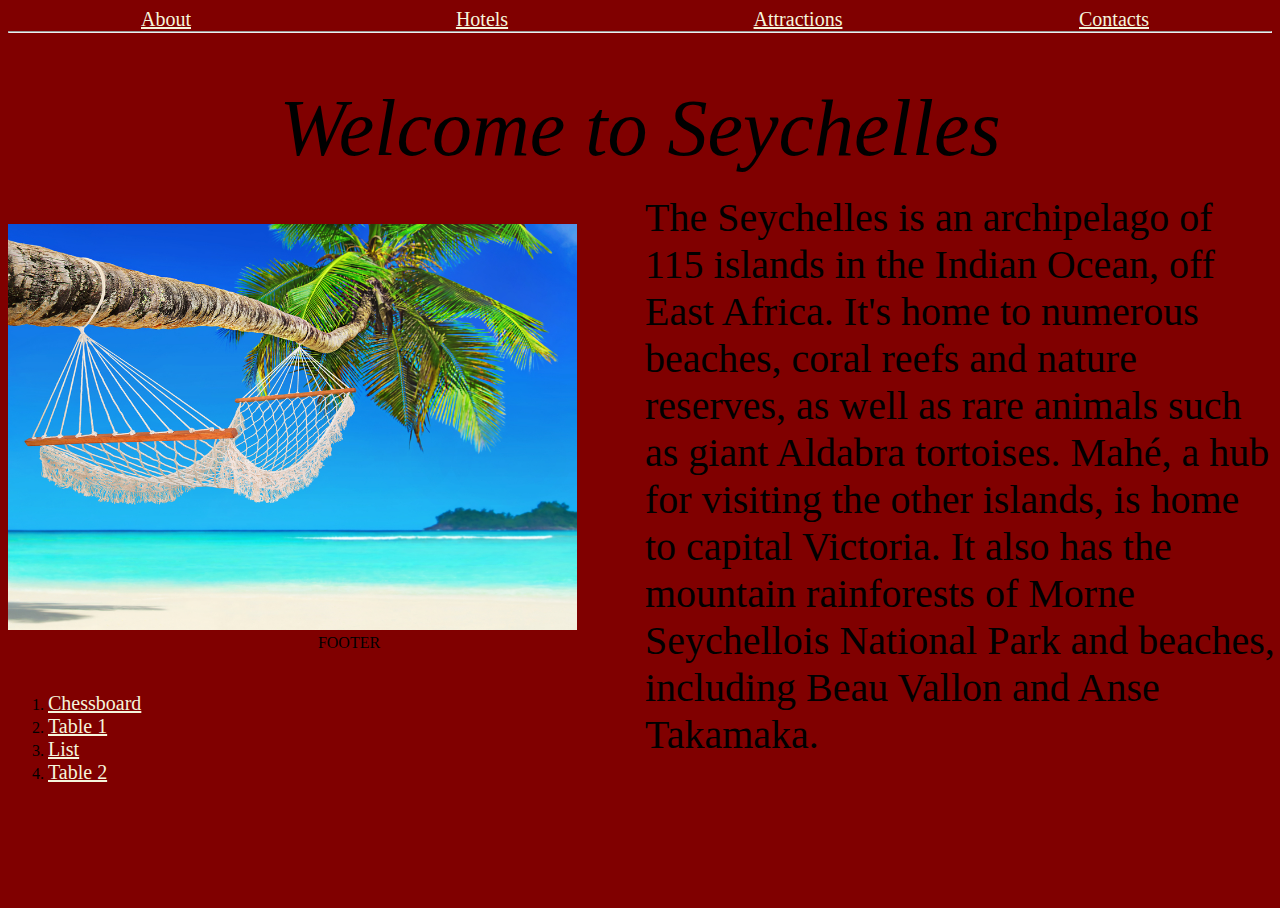
<file: index.html>
<!DOCTYPE html>
<html lang="en">

<head>
    <meta charset="UTF-8">
    <meta name="viewport" content="width=100%, initial-scale=1.0">
    <title>Seychelles &#128147;</title>
    <link rel="shortcut icon" type="image/png" href="images/palm-tree.png">
    <link rel="stylesheet" href="style.css">
</head>

<body>
    <header>
        <div class="layer1">
            <a href="">About</a> </div>
        <div class="layer2">
            <a href="">Hotels</a> </div>
        <div class="layer3">
            <a href=""> Attractions </a></div>
        <div class="layer4">
            <a href=""> Contacts</a>
        </div>
        <hr>
    </header>
    <section>

        <p>Welcome to Seychelles</p>

    </section>

    <div class="a1">
        <img src="images/S1.jpg" width="90%" height="60%" alt="sea">
    </div>
    <aside>
        <div> The Seychelles is an archipelago of 115 islands in the Indian Ocean, off East Africa.
            It's home to numerous beaches,
            coral reefs and nature reserves, as well as rare animals such
            as giant Aldabra tortoises. Mahé, a hub for visiting the other
            islands, is home to capital Victoria. It also has the mountain
            rainforests of Morne Seychellois National Park and beaches,
            including Beau Vallon and Anse Takamaka.</div>
    </aside>
<footer>FOOTER</footer>

<div class="a2">
    <ol>
        <li><a href="chess/Chess.html">Chessboard</a></li>

        <li><a href="tables/tb1.html"> Table 1 </a></li>

        <li><a href="lists/list.html">List</a></li>

        <li><a href="tables/tb2.html">Table 2 </a></li>
    </ol>
</div>     
    
</body>

</html>
</file>
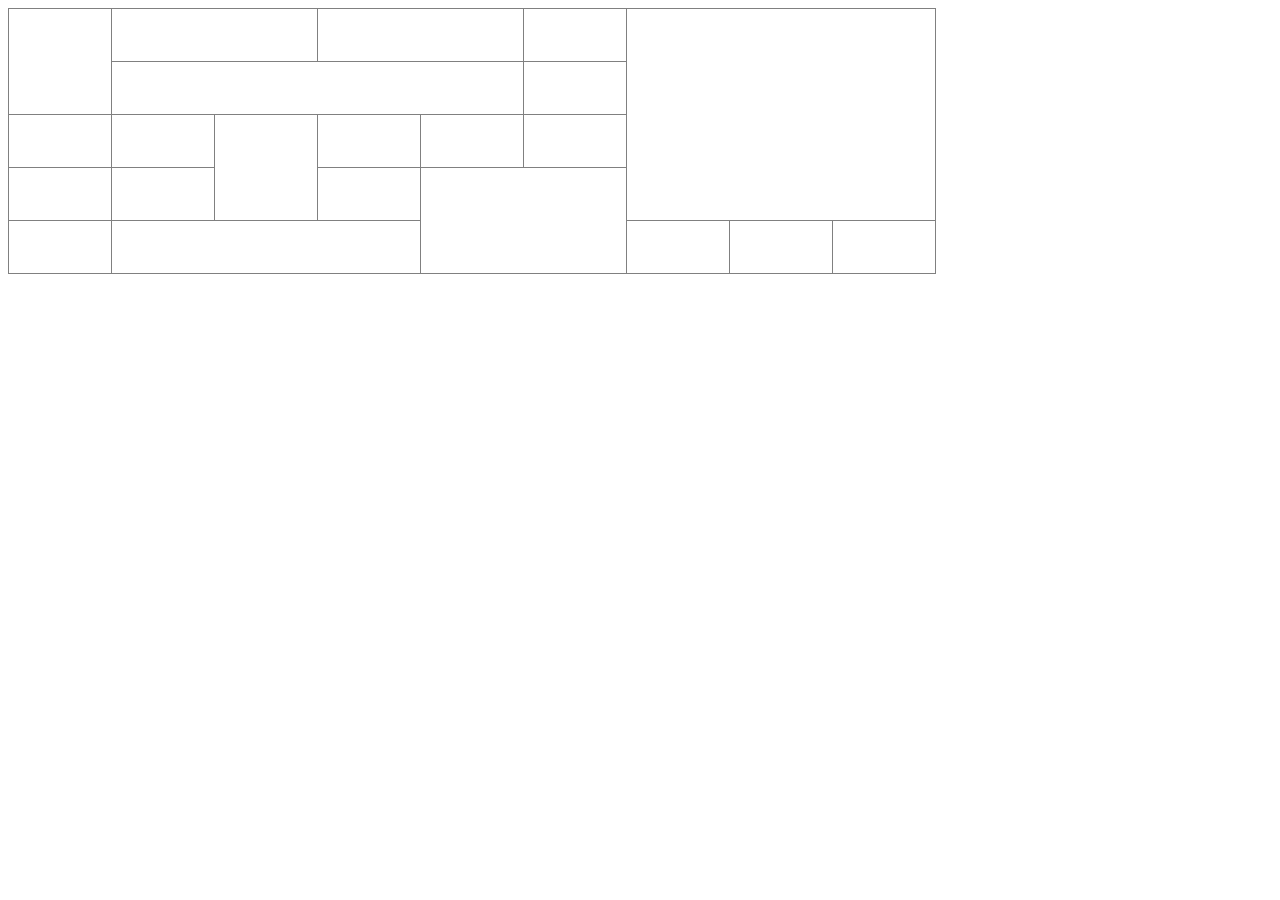
<file: tb&ls.html>
<!DOCTYPE html>
<html lang="en">
<head>
    <meta charset="UTF-8">
    <meta name="viewport" content="width=, initial-scale=1.0">
    <title>Document</title>
    <style> table, td 
    {border-collapse: collapse;}
    td {width: 100px;
    height: 50px;} </style>
</head>
<body>
    <table border="1">
   <!--Row 1-->
<tr>
    <td rowspan="2"></td>
    <td colspan="2"></td>
    <td colspan="2"></td>
    <td></td>
</tr>
   <!--Row 2-->
<tr>
    <td colspan="4"></td>
    <td></td>
</tr>
   <!--Row 3-->
   <tr>
    <td></td>
    <td></td>
    <td rowspan="2"></td>
    <td></td>
    <td></td>
    <td></td>
</tr>
   <!--Row 4-->
<tr>
    <td rowspan="2"></td>
    <td></td>
    <td></td>
    <td colspan="2"; rowspan="3"></td>
    </tr>
   <!--Row 5-->
   <tr>
    <td colspan="3"; rowspan="3"></td>
</tr>
   <!--Row 6-->
<tr>
    <td></td>
    <td></td>
    <td></td>
    <td></td>
    </tr>
    </tb>
</body>
</html>
</file>
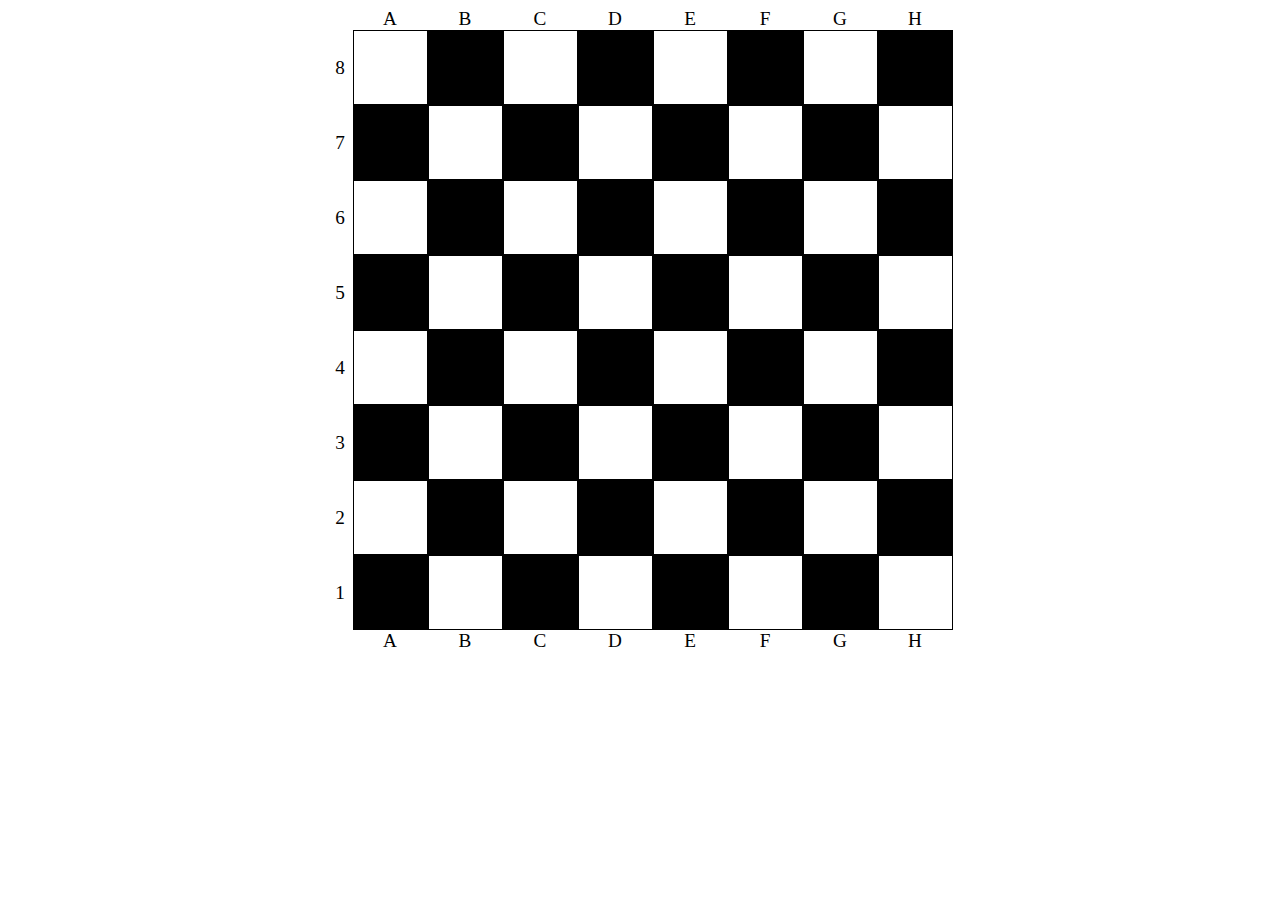
<file: chess/Chess.html>
<!DOCTYPE html>
<html lang="en">
<head>
    <meta charset="UTF-8">
    <meta name="viewport" content="width=device-width, initial-scale=1.0">
    <title>Document</title>
    <link rel="stylesheet" href="chess.css">
</head>
<body>
    </div>
    <div id="chesstrick"> 
        <div class="row">
            <span></span>
            <span class="A">A</span>
            <span class="B">B</span>
            <span class="C">C</span>
            <span class="D">D</span>
            <span class="E">E</span>
            <span class="F">F</span>
            <span class="G">G</span>
            <span class="H">H</span>
            </div>
             
        <div class="row">
            <div id="A1">8</div>
            <div class="whitecell"></div>
            <div class="blackcell"></div>
            <div class="whitecell"></div>
            <div class="blackcell"></div>
            <div class="whitecell"></div>
            <div class="blackcell"></div>
            <div class="whitecell"></div>
            <div class="blackcell"></div>
        </div>
        <div class="row">
            <div id="A2">7</div>
            <div class="blackcell"></div>
            <div class="whitecell"></div>
            <div class="blackcell"></div>
            <div class="whitecell"></div>
            <div class="blackcell"></div>
            <div class="whitecell"></div>
            <div class="blackcell"></div>
            <div class="whitecell"></div>
        </div>
        <div class="row">
            <div id="A3">6</div>
            <div class="whitecell"></div>
            <div class="blackcell"></div>
            <div class="whitecell"></div>
            <div class="blackcell"></div>
            <div class="whitecell"></div>
            <div class="blackcell"></div>
            <div class="whitecell"></div>
            <div class="blackcell"></div>
                </div>
        <div class="row">
            <div id="A4">5</div>
            <div class="blackcell"></div>
            <div class="whitecell"></div>
            <div class="blackcell"></div>
            <div class="whitecell"></div>
            <div class="blackcell"></div>
            <div class="whitecell"></div>
            <div class="blackcell"></div>
            <div class="whitecell"></div>
                </div>
        <div class="row">
            <div id="A5">4</div>
            <div class="whitecell"></div>
            <div class="blackcell"></div>
            <div class="whitecell"></div>
            <div class="blackcell"></div>
            <div class="whitecell"></div>
            <div class="blackcell"></div>
            <div class="whitecell"></div>
            <div class="blackcell"></div>
                </div>
        <div class="row">
            <div id="A6">3</div>
            <div class="blackcell"></div>
            <div class="whitecell"></div>
            <div class="blackcell"></div>
            <div class="whitecell"></div>
            <div class="blackcell"></div>
            <div class="whitecell"></div>
            <div class="blackcell"></div>
            <div class="whitecell"></div>
        </div>
        <div class="row">
            <div id="A7">2</div>
            <div class="whitecell"></div>
            <div class="blackcell"></div>
            <div class="whitecell"></div>
            <div class="blackcell"></div>
            <div class="whitecell"></div>
            <div class="blackcell"></div>
            <div class="whitecell"></div>
            <div class="blackcell"></div>
        </div>
        <div class="row">
            <div id="A8">1</div>
            <div class="blackcell"></div>
            <div class="whitecell"></div>
            <div class="blackcell"></div>
            <div class="whitecell"></div>
            <div class="blackcell"></div>
            <div class="whitecell"></div>
            <div class="blackcell"></div>
            <div class="whitecell"></div>
        </div>
    <div class="row">
        <span></span>
 <span class="A">A</span>
 <span class="B">B</span>
 <span class="C">C</span>
 <span class="D">D</span>
 <span class="E">E</span>
 <span class="F">F</span>
 <span class="G">G</span>
 <span class="H">H</span>
 </div>
</div>
</body>
</html>
</file>
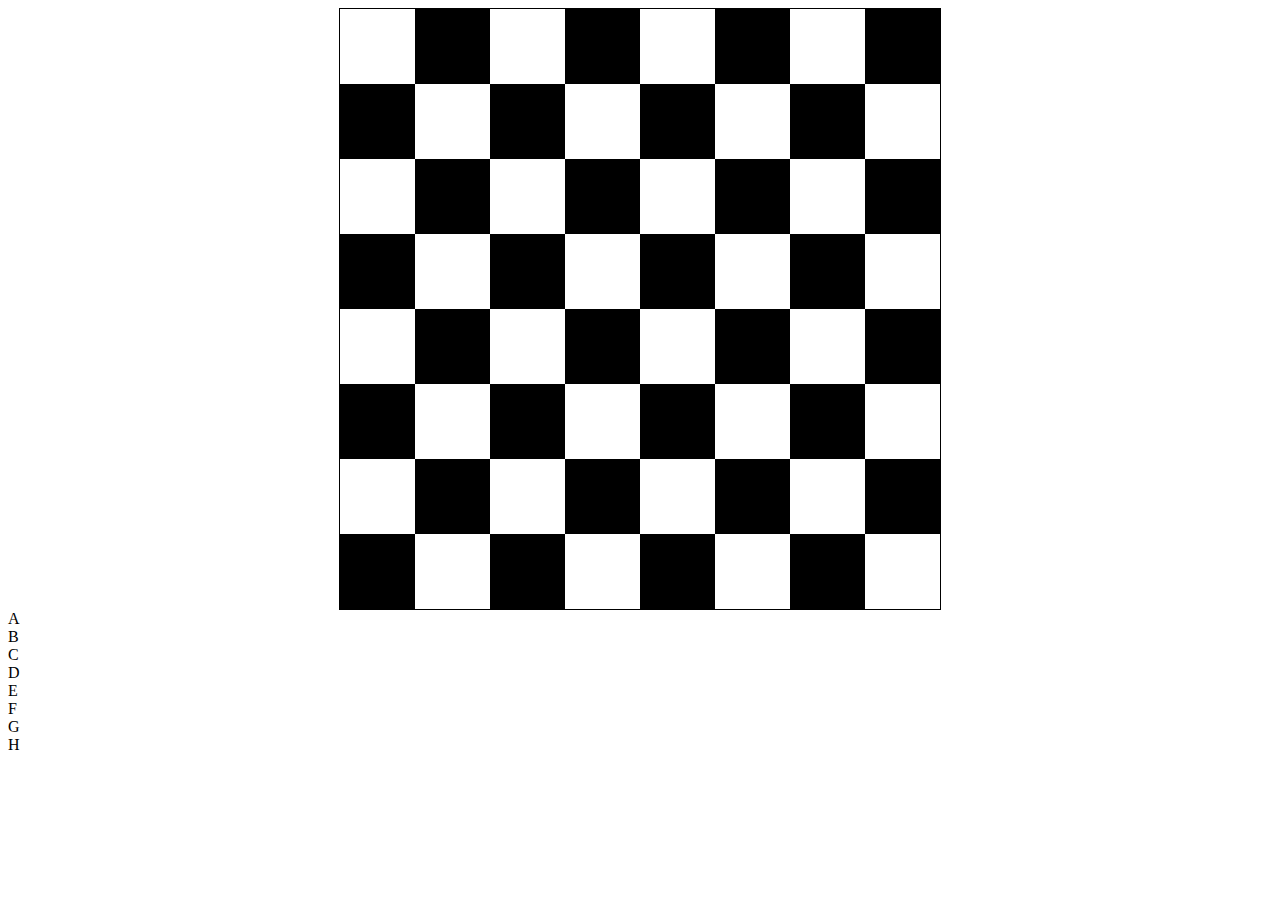
<file: lists/123.html>
<!DOCTYPE html>
<html lang="en">
<head>
    <meta charset="UTF-8">
    <meta name="viewport" content="width=device-width, initial-scale=1.0">
    <title>Document</title>
    <link rel="stylesheet" href="123.css">
</head>
<body>
    
    <div id="chesstrick">
        
        <div class="row">
            <div class="whitecell"></div>
            <div class="blackcell"></div>
            <div class="whitecell"></div>
            <div class="blackcell"></div>
            <div class="whitecell"></div>
            <div class="blackcell"></div>
            <div class="whitecell"></div>
            <div class="blackcell"></div>
        </div>
        <div class="row">
            <div class="blackcell"></div>
            <div class="whitecell"></div>
            <div class="blackcell"></div>
            <div class="whitecell"></div>
            <div class="blackcell"></div>
            <div class="whitecell"></div>
            <div class="blackcell"></div>
            <div class="whitecell"></div>
        </div>
        <div class="row">
            <div class="whitecell"></div>
            <div class="blackcell"></div>
            <div class="whitecell"></div>
            <div class="blackcell"></div>
            <div class="whitecell"></div>
            <div class="blackcell"></div>
            <div class="whitecell"></div>
            <div class="blackcell"></div>
                </div>
        <div class="row">
            <div class="blackcell"></div>
            <div class="whitecell"></div>
            <div class="blackcell"></div>
            <div class="whitecell"></div>
            <div class="blackcell"></div>
            <div class="whitecell"></div>
            <div class="blackcell"></div>
            <div class="whitecell"></div>
                </div>
        <div class="row">
            <div class="whitecell"></div>
            <div class="blackcell"></div>
            <div class="whitecell"></div>
            <div class="blackcell"></div>
            <div class="whitecell"></div>
            <div class="blackcell"></div>
            <div class="whitecell"></div>
            <div class="blackcell"></div>
                </div>
        <div class="row">
            <div class="blackcell"></div>
            <div class="whitecell"></div>
            <div class="blackcell"></div>
            <div class="whitecell"></div>
            <div class="blackcell"></div>
            <div class="whitecell"></div>
            <div class="blackcell"></div>
            <div class="whitecell"></div>
        </div>
        <div class="row">
            <div class="whitecell"></div>
            <div class="blackcell"></div>
            <div class="whitecell"></div>
            <div class="blackcell"></div>
            <div class="whitecell"></div>
            <div class="blackcell"></div>
            <div class="whitecell"></div>
            <div class="blackcell"></div>
        </div>
        <div class="row">
            <div class="blackcell"></div>
            <div class="whitecell"></div>
            <div class="blackcell"></div>
            <div class="whitecell"></div>
            <div class="blackcell"></div>
            <div class="whitecell"></div>
            <div class="blackcell"></div>
            <div class="whitecell"></div>
        </div>
</div>
<div class="letters">
 <div class="A">A</div>
 <div class="B">B</div>
 <div class="C">C</div>
 <div class="D">D</div>
 <div class="E">E</div>
 <div class="F">F</div>
 <div class="G">G</div>
 <div class="H">H</div>
 </div>
</body>
</html>
</file>
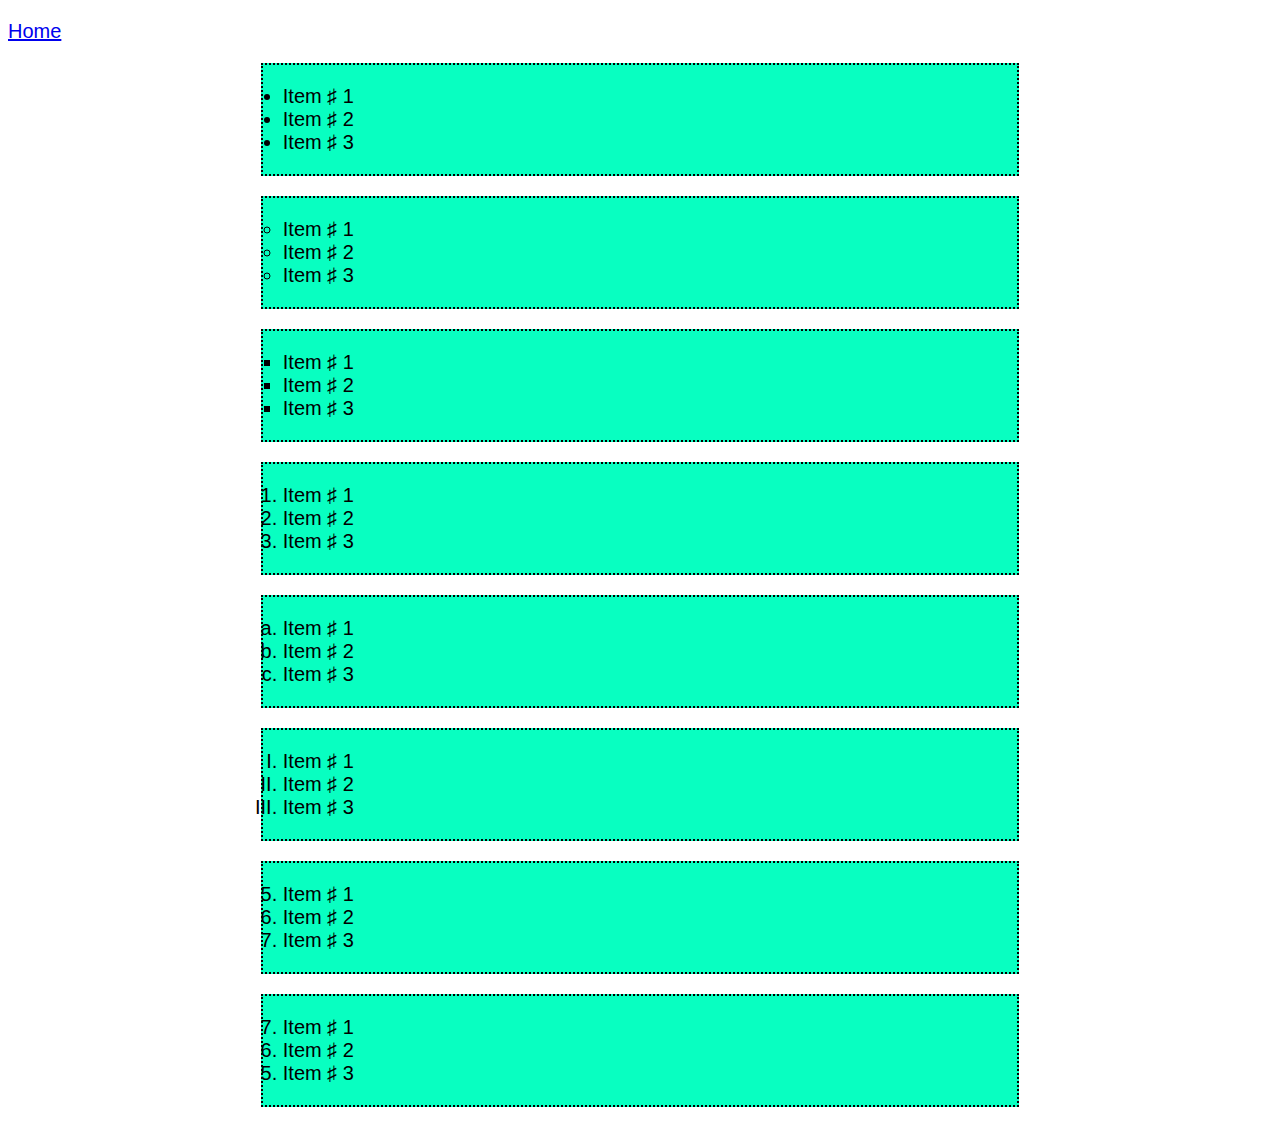
<file: lists/list.html>
<!DOCTYPE html>
<html lang="en">
<head>
    <meta charset="UTF-8">
    <meta name="viewport" content="width=device-width, initial-scale=1.0">
    <title>Seychelles &#128147</title>
    <link rel="shortcut icon" type="image/png" href="images/palm-tree.png">
    <style type="text/css">
        ol,
        ul {
            background-color: #08ffc1;
            margin-left: 20%;
            margin-right: 20%;
            border: 2px dotted black;
            padding: 20px 20px 20px 20px;
            font-family: sans-serif;
            font-size: 20px;
        }
        p {font-family: sans-serif;
            font-size: 20px;}
    </style>

</head>

<body>
    
    <p>
        <a href="../index.html"> Home </a>
    </p>
    <ul>
        <li>Item &#9839 1</li>
        <li>Item &#9839 2</li>
        <li>Item &#9839 3</li>
    </ul>
    <ul type="circle">
        <li>Item &#9839 1</li>
        <li>Item &#9839 2</li>
        <li>Item &#9839 3</li>
    </ul>
    <ul type="square">
        <li>Item &#9839 1</li>
        <li>Item &#9839 2</li>
        <li>Item &#9839 3</li>
    </ul>
    <ol>
        <li>Item &#9839 1</li>
        <li>Item &#9839 2</li>
        <li>Item &#9839 3</li>
    </ol>
    <ol type="a">
        <li>Item &#9839 1</li>
        <li>Item &#9839 2</li>
        <li>Item &#9839 3</li>
    </ol>
    <ol type="I">
        <li>Item &#9839 1</li>
        <li>Item &#9839 2</li>
        <li>Item &#9839 3</li>
    </ol>
    <ol start="5">
        <li>Item &#9839 1</li>
        <li>Item &#9839 2</li>
        <li>Item &#9839 3</li>
    </ol>
    <ol start="7" reversed>
        <li>Item &#9839 1</li>
        <li>Item &#9839 2</li>
        <li>Item &#9839 3</li>
    </ol>

</body>
</html>
</file>
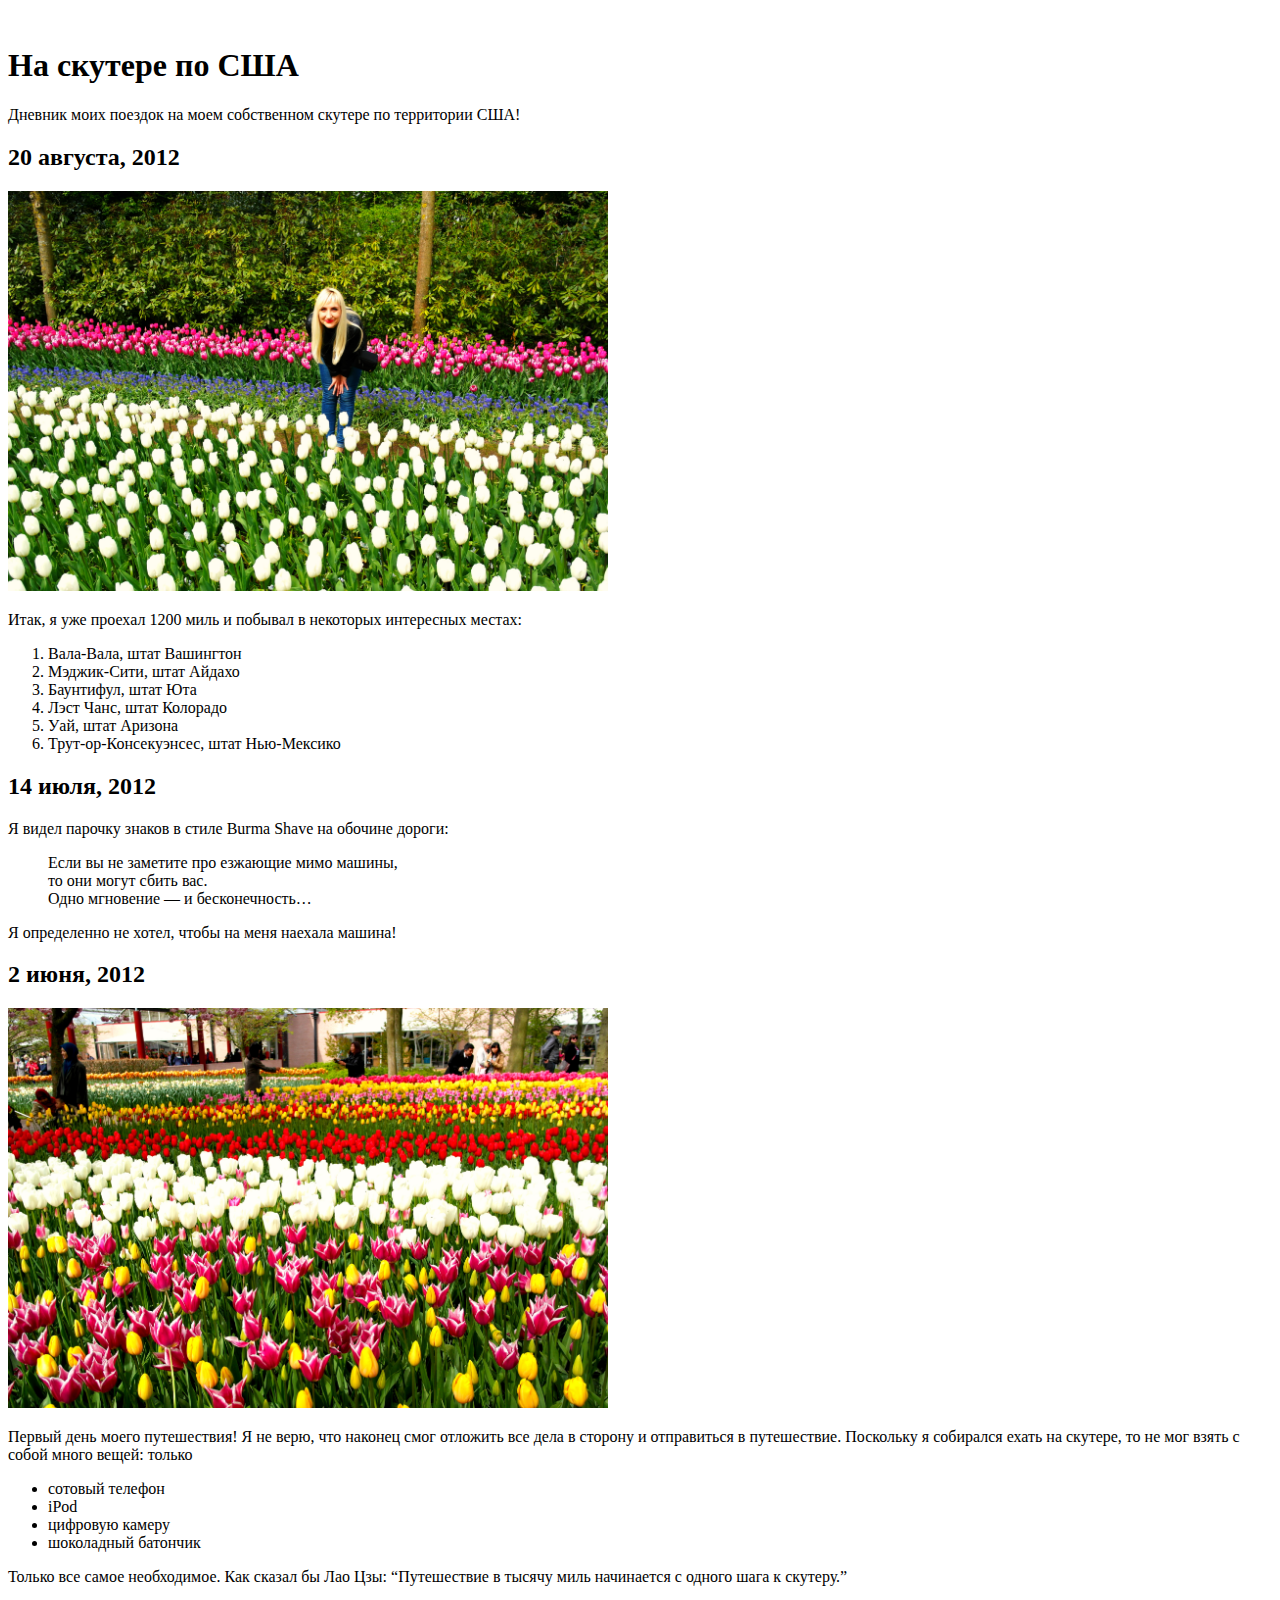
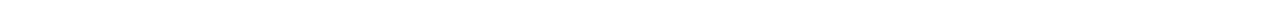
<file: lists/test.html>
<!DOCTYPE html>
<html lang="en">
<head>
    <meta charset="UTF-8">
    <meta name="viewport" content="width=device-width, initial-scale=1.0">
    <title>Document</title>
</head>
<body>
    <br>
    <h1>На скутере по США</h1>
    <p>Дневник моих поездок на моем собственном
        скутере по территории США!</p>
    <h2>20 августа, 2012</h2>
    <img src="../images/SAM_12432.jpg" width="600" height="400">
    <p>
        Итак, я уже проехал 1200 миль и побывал в некоторых интересных
        местах: 
        <ol start="1"> 
        <li> Вала-Вала, штат Вашингтон</li> <li> Мэджик-Сити, штат Айдахо </li>
        <li> Баунтифул, штат Юта</li> <li> Лэст Чанс, штат Колорадо</li>
        <li> Уай, штат Аризона</li>
        <li> Трут-ор-Консекуэнсес, штат Нью-Мексико</li>
        </ol>
    </p>
    <h2>14 июля, 2012</h2>
    <p>Я видел парочку знаков в стиле Burma Shave на
        обочине дороги:
    </p>
    <blockquote>  Если вы не заметите про езжающие мимо машины, <br>
        то они могут сбить вас. <br>
        Одно мгновение — и бесконечность…</blockquote>
    <p>
    Я определенно не хотел, чтобы на меня наехала машина!</p>
    <h2>2 июня, 2012</h2>
    <img src="../images/SAM_12202.jpg" ; width="600" , height="400">
    <p>Первый день моего путешествия! Я не верю, что наконец смог отложить все дела в сторону и отправиться в
        путешествие. Поскольку я собирался ехать на скутере, то не мог взять с собой много вещей: только </p>
        <ul> 
            <li> сотовый телефон</li> 
            <li> iPod</li> 
            <li> цифровую камеру </li> 
           <li> шоколадный батончик </li>
        </ul> 
      <p> Только все самое необходимое. Как сказал бы Лао Цзы:
        <q>Путешествие в тысячу миль начинается с одного шага
            к скутеру.</q></p>

            
</body>

</html>
</file>
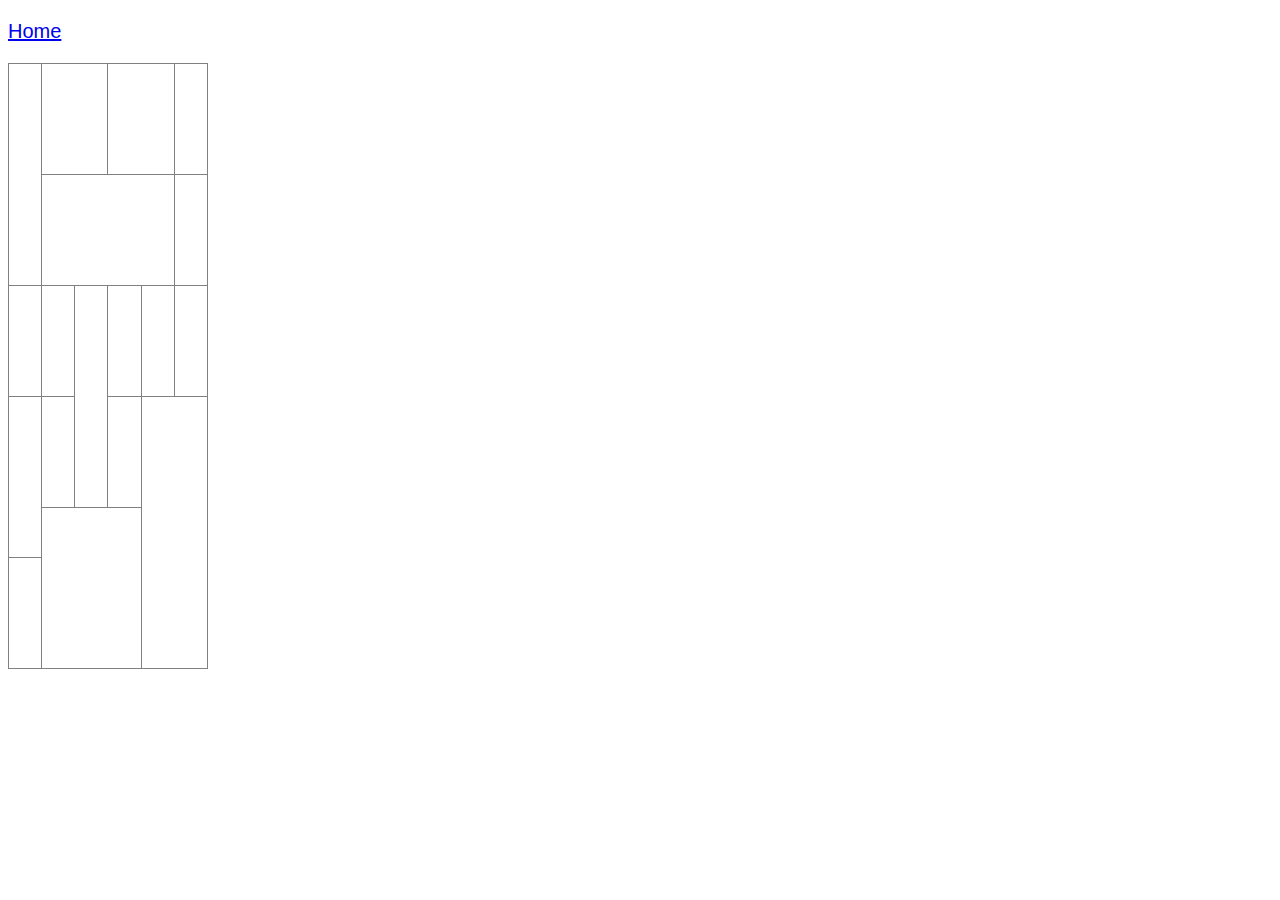
<file: tables/tb1.html>
<!DOCTYPE html>
<html lang="en">
<head>
    <meta charset="UTF-8">
    <meta name="viewport" content="width=device-width, initial-scale=1.0">
    <title>Seychelles &#128147</title>
    <link rel="shortcut icon" type="image/png" href="../images/palm-tree.png">
    <style>
        table, td { width: 200px; height: 100px;
            border-collapse: collapse;
        }
        tr {
            height: 50px;
        }
        p {font-family: sans-serif;
            font-size: 20px;}
    </style>
  </head>
  <body>
      <p>
          <a href="../index.html"> Home </a>
      </p>
    <table border="1" cellspacing="5" cellpadding="5">
   <!--Row 1-->
<tr>
    <td rowspan="2"></td>
    <td colspan="2"></td>
    <td colspan="2"></td>
    <td></td>
</tr>
   <!--Row 2-->
<tr>
    <td colspan="4"></td>
    <td></td>
</tr>
   <!--Row 3-->
   <tr>
    <td></td>
    <td></td>
    <td rowspan="2"></td>
    <td></td>
    <td></td>
    <td></td>
</tr>
   <!--Row 4-->
<tr>
    <td rowspan="2"></td>
    <td></td>
    <td></td>
    <td colspan="2"; rowspan="3"></td>
    </tr>
   <!--Row 5-->
   <tr>
    <td colspan="3"; rowspan="2"></td>
</tr>
   <!--Row 6-->
<tr>
    <td></td>
    </tr>
    </tb>
</table>
</body>
</html>
</file>
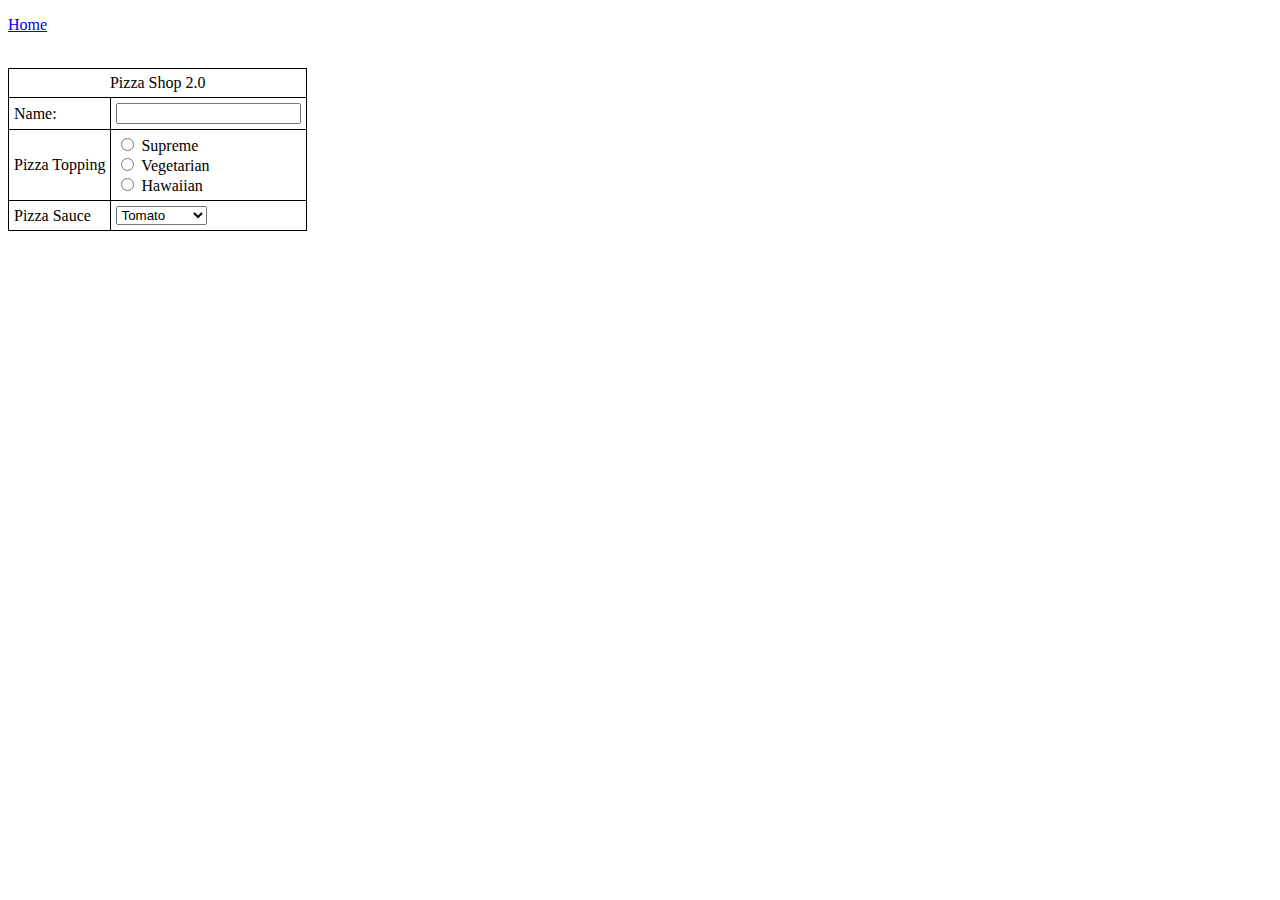
<file: tables/tb2.html>
<!DOCTYPE html>
<html lang="en">
<head>
    <meta charset="UTF-8">
    <meta name="viewport" content="width=device-width, initial-scale=1.0">
    <title>Seychelles &#128147</title>
    <link rel="shortcut icon" type="image/png" href="../images/palm-tree.png">
    <style>    table, th, td {        
        border: 1px solid black;
        border-collapse: collapse;    
        }</style>

</head>
<body>
    <p>
        <a href="../index.html"> Home </a>
    </p>
    <br>
    <table  cellspacing="5px", cellpadding="5px">
        <tr>    
        <td colspan="2" align="center">Pizza Shop 2.0</td>
    </tr>
    <tr>    
        <td>
            <label for="name">Name: </label></td>
            <td><input type="text" id="name"></td>
    </tr>
    <tr>    
        <td>Pizza Topping</td>
            <td>
            <input type="radio" name="radiobutton"> Supreme <br>
            <input type="radio" name="radiobutton"> Vegetarian <br>
            <input type="radio" name="radiobutton"> Hawaiian <br>       
            </td>

    </tr>
    <tr>    
        <td>Pizza Sauce </td>
        <td>
            <select>
                <option selected>Tomato</option>  
                <option value="Cheese"> Cheese </option>  
                <option value="Ketchup"> Ketchup </option>   
                <option value="Mayoneese"> Mayoneese </option>
            </select>
    </td>
    </tr>
    </table>
    
</body>
</html>
</file>
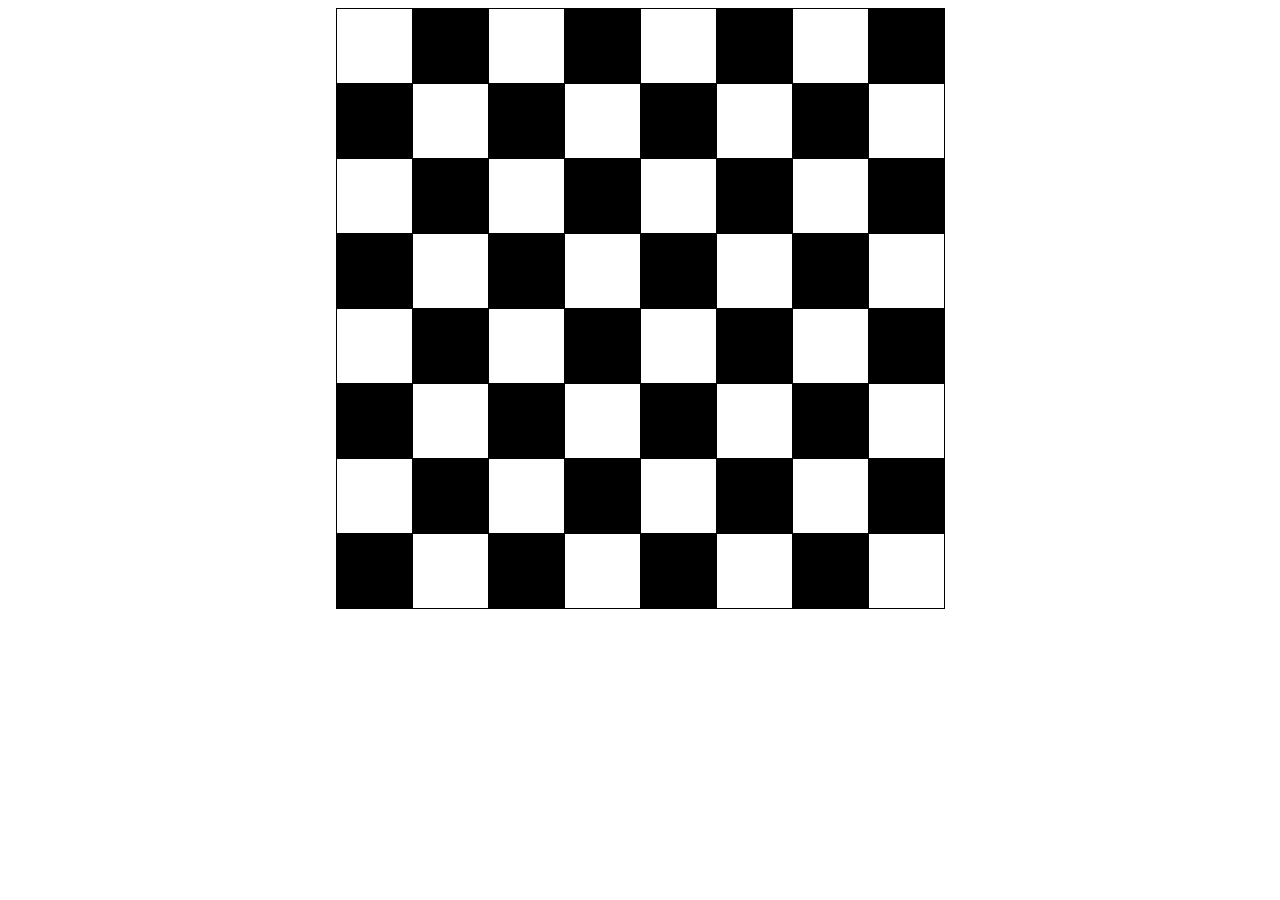
<file: JS/chess Board/chessBoard.html>
<!DOCTYPE html>
<html lang="en">
<head>
    <meta charset="UTF-8">
    <meta name="viewport" content="width=device-width, initial-scale=1.0">
    <title>Chess Board JS</title>
    <link rel="stylesheet" href="styles.css">
</head>
<body>
    <div id="content"></div>
    <script src="script.js"></script>
</body>
</html>
</file>
<file: style.css>
body {background-color: maroon;
    }
.layer1,.layer2,.layer3,.layer4 {
        float: left;
        width: 25%;
        text-align: center;
        
            }
section {margin: -30px;
    font-style: italic;
    font-size: 500%;
    text-align: center;
}
.a1 {float: left;
    inset-inline: 50%;
    width: 50%;;
}

aside {width: 50%;
    margin: -30px -5px 150px -5px;
    font-size: 250%;
    float: right;
}
a { color: beige; 
    font-family: Italics;
    font-size: 20px; }
footer {padding: 10px;
margin: 30px;
text-align: center;
}
</file>
<file: chess/chess.css>
#chesstrick {
    width: 625px;
    height: 625px;
    background-color: lightgreen;
    margin: 0 auto;
    display: table;
  }
    .row {
      background: white;
      display: table-row;
  }
  .blackcell, .whitecell  {
    border: 1px solid black;
    width: 73px;
    height: 73px;
    display: table-cell;
  }
  .blackcell {
    background-color: black;
  }
   
.A, .B, .C, .D, .E, .F, .G, .H 
{display: table-cell;
    width: 75px;
    height: 20px;
    text-align: center;
    font-family: fantasy;
    font-size: larger;  
} 
#A1, #A2, #A3, #A4, #A5, #A6, #A7, #A8 {
  display: table-cell;
text-align: center;
vertical-align: middle;
font-family: fantasy;
font-size: larger;
background-color: white;
}
img {position: relative;}
</file>
<file: lists/123.css>
#chesstrick {
    width: 600px;
    height: 600px;
    background-color: lightgreen;
    margin: 0 auto;
    border: 1px solid #000;
    display: table;
  }
    .row {
      display: table-row;
  }
  
  .blackcell, .whitecell  {
    width: 75px;
    height: 75px;
    display: table-cell;
  }
  
  .blackcell {
    background-color: black;
  }
    .whitecell {
    background-color: white;
  }
  .letters { 
      display: inline;
    width: 100px;
    height: 100px;
    margin: 0 auto;
    }

.A, .B, .C, .D, .E, .F, .G, .H { }
</file>
<file: JS/chess Board/styles.css>
#content {
    display: table;
    border-collapse: collapse;
    margin: 0 auto;
}

.row {
    height: 75px;
    display: table-row;
    border-collapse: collapse;
}
.cell {
    display: table-cell;
    width: 75px;
    border: 1px solid black;
    border-collapse: collapse;
}
.black {
    background-color: black;
}
.white {background-color: white;}
</file>
